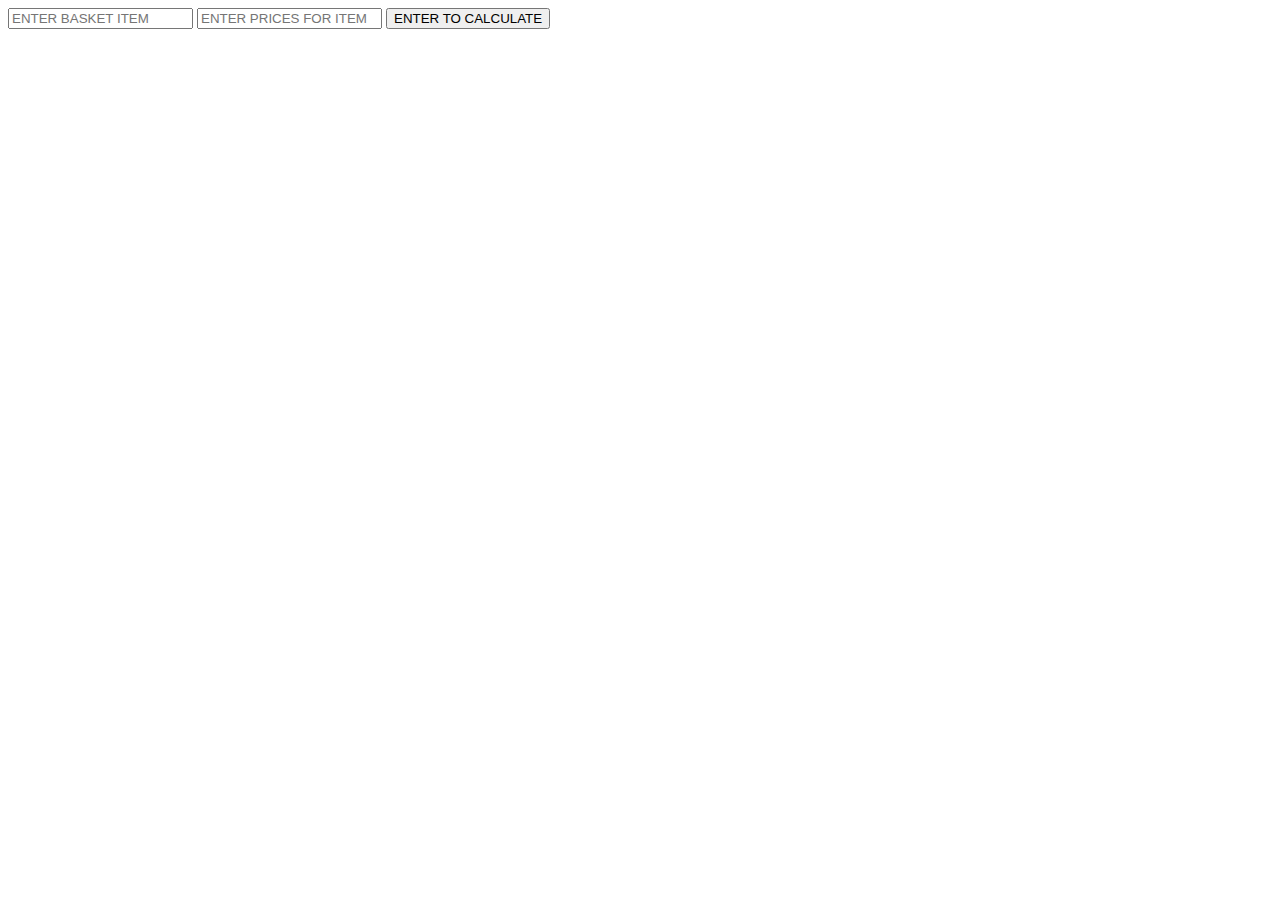
<file: exercise 7/index.html>
<!DOCTYPE html>
<html lang="en">
<head>
    <meta charset="UTF-8">
    <meta name="viewport" content="width=device-width, initial-scale=1.0">
    <title>Document</title>
</head>
<body>
    <div>
        <form>
            <input type="text" id="b" placeholder="ENTER BASKET ITEM">
            <input type="text" id="p" placeholder="ENTER PRICES FOR ITEM">
            <button type="button" onclick="run()">ENTER TO CALCULATE</button>
        </form>
    </div>
<script src="script.js"></script>
</body>
</html>
</file>
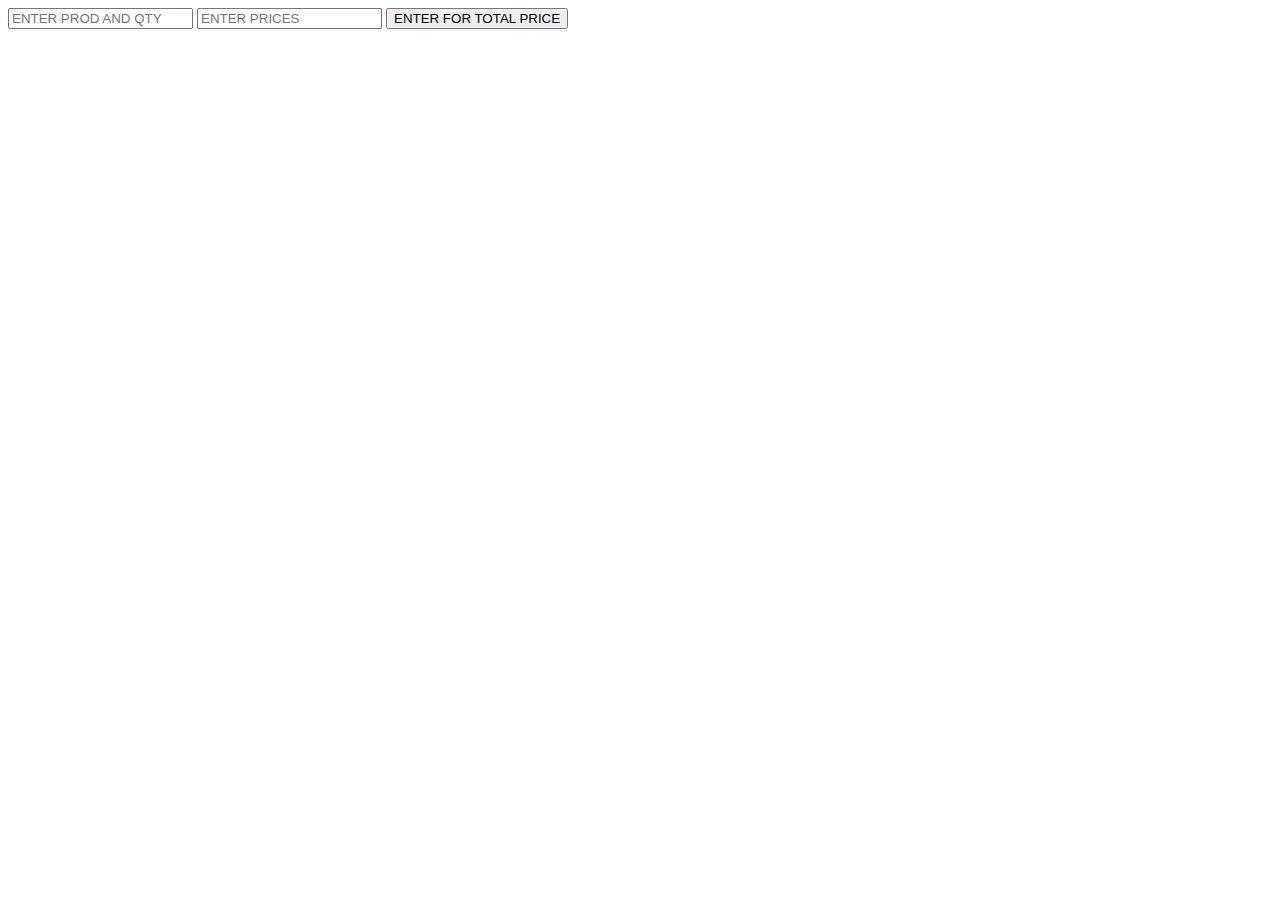
<file: exercise 8/index.html>
<!DOCTYPE html>
<html lang="en">
<head>
    <meta charset="UTF-8">
    <meta name="viewport" content="width=device-width, initial-scale=1.0">
    <title>Document</title>
</head>
<body>
    <div>
        <form>
        <input type="text" id="val_1" placeholder="ENTER PROD AND QTY">
        <input type="text" id="pr_1" placeholder="ENTER PRICES">
        <button type="button" onclick="fun()">ENTER FOR TOTAL PRICE</button>
        </form>
    </div>
<script src="script.js">
</script>
</body>
</html>
</file>
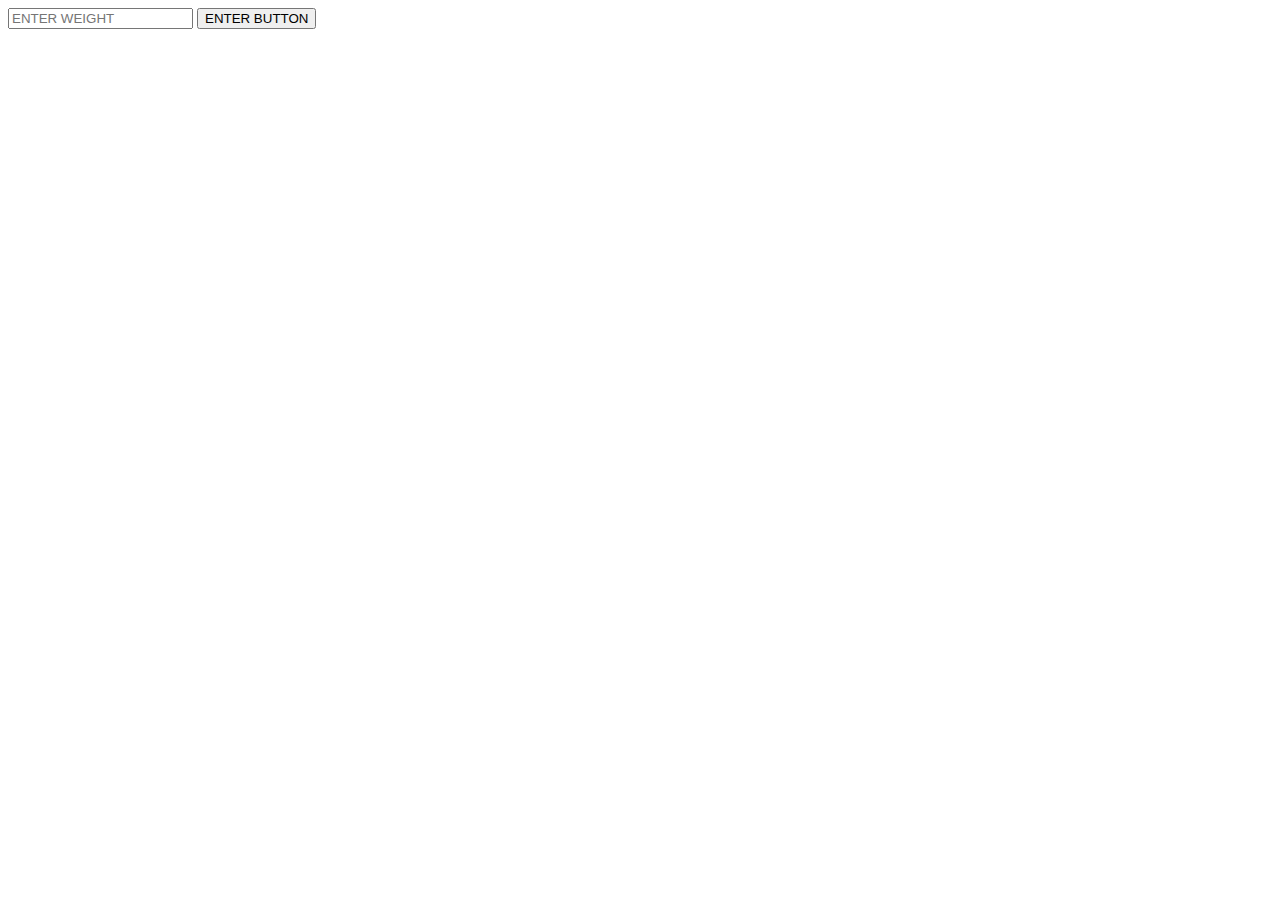
<file: exercise1/index.html>
<!DOCTYPE html>
<html lang="en">
<head>
    <meta charset="UTF-8">
    <meta name="viewport" content="width=device-width, initial-scale=1.0">
    <title>Document</title>
    <link rel="stylesheet" href="style.css">
</head>
<body>
<div >
<form >
    <input type="number" placeholder="ENTER WEIGHT" id="in" >
    <button type="button" onclick="weight()">ENTER BUTTON</button>
</form>
</div>
<script src="script.js"></script>
</body>
</html>
</file>
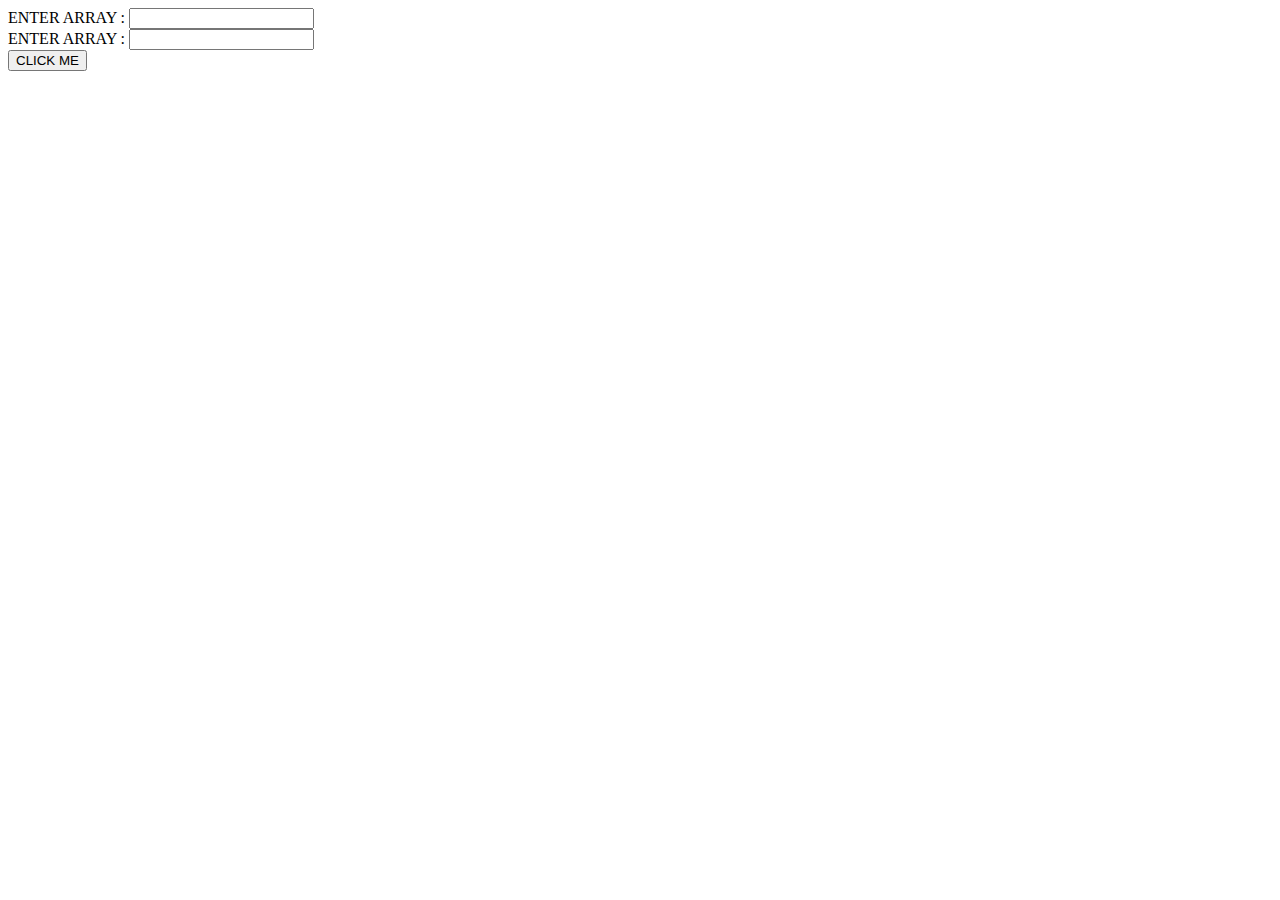
<file: exercise6/index.html>
<!DOCTYPE html>
<html lang="en">
<head>
    <meta charset="UTF-8">
    <meta name="viewport" content="width=device-width, initial-scale=1.0">
    <title>Document</title>
</head>
<body>
    <div>
        <form>
            <label for="L1">ENTER ARRAY : </label>
            <input type="text" id="L1"><br>
            <label for="L2">ENTER ARRAY : </label>
            <input type="text" id="L2"><br>
            <button type="button" onclick="fun()">CLICK ME</button>
        </form>
    </div>
<script src="script.js"></script>
</body>
</html>
</file>
<file: exercise1/style.css>
body{
    color: bisque;
}
dev{
    background-color:blue;
    align-items: center;
    
}
</file>
